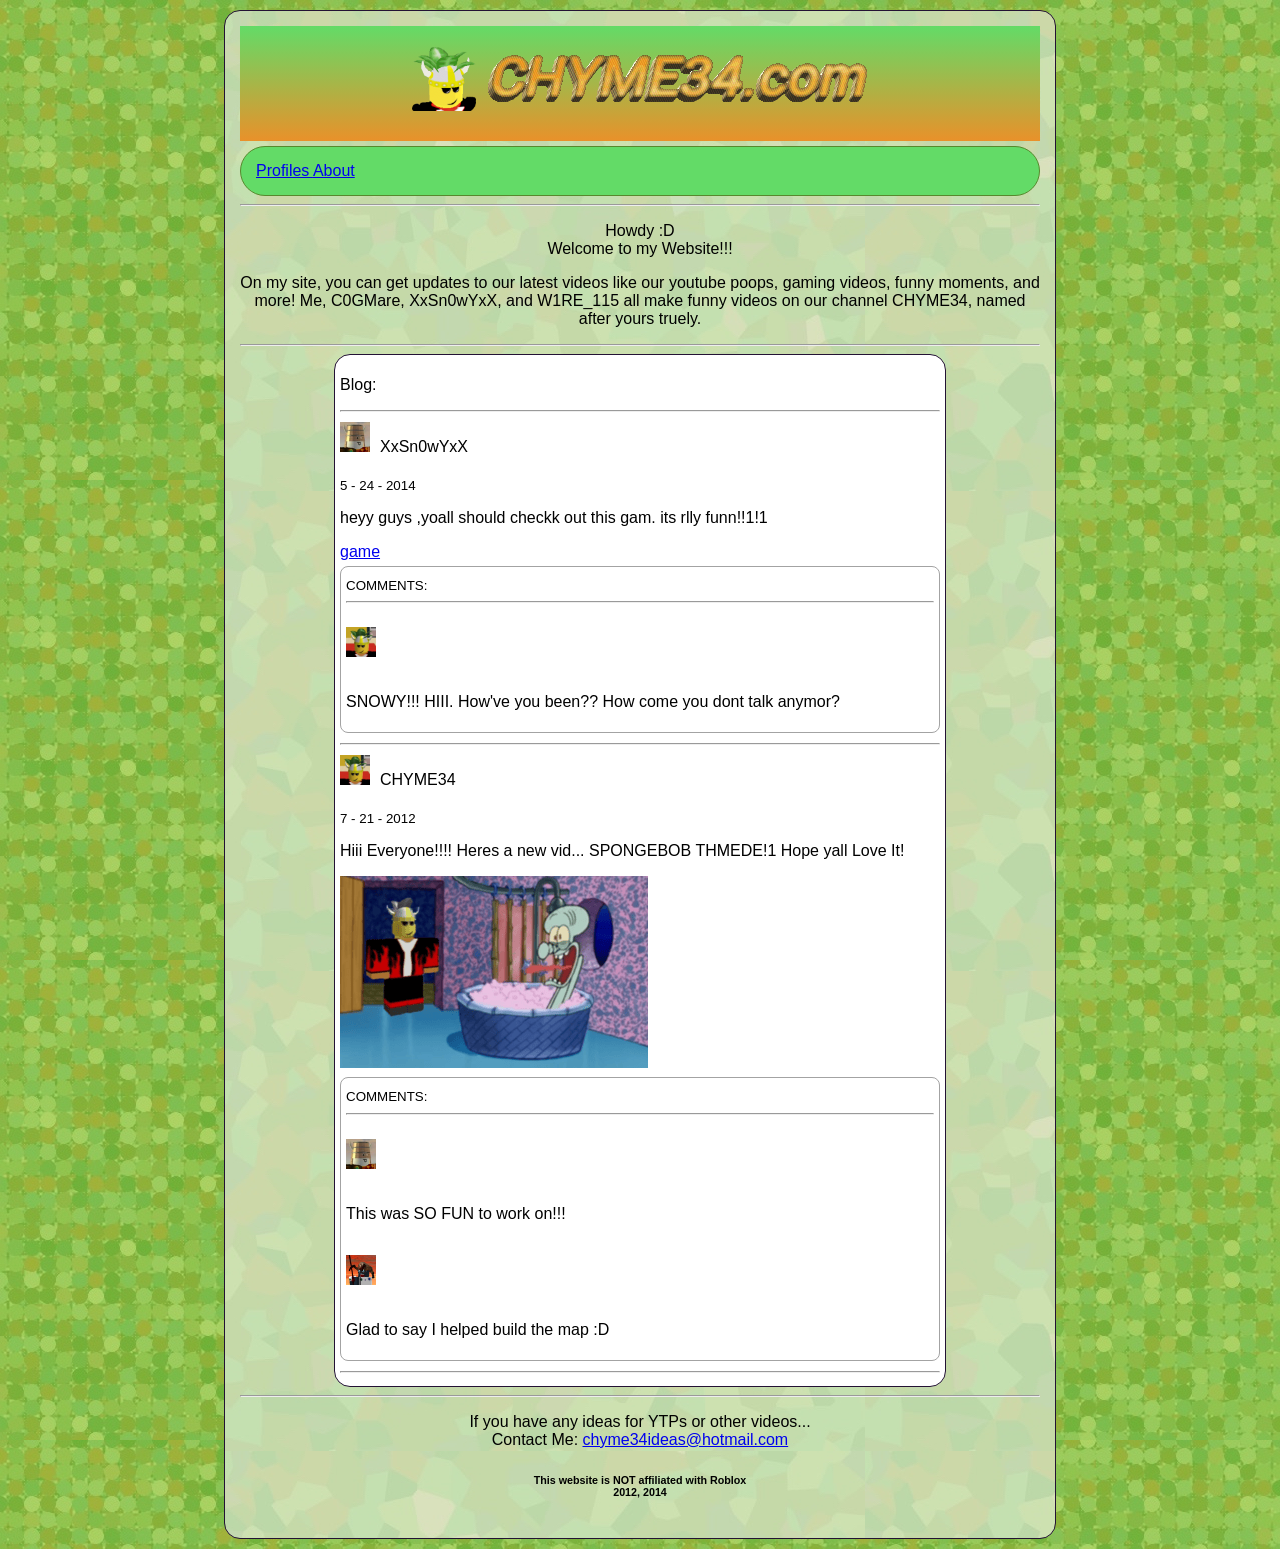
<file: index.html>
<!DOCTYPE html>

<html lang="en">
<head>
	<title> Home </title>
	<meta name="description" content="CHYME34's Official Site">
	<link href="css/style.css" rel="stylesheet" type="text/css">
	<link rel="icon" type="image/png" href="sources/favicon.png">

	<script type="application/ld+json">
	{
		"@context": "https://schema.org",
		"@type": "WebSite",
		"name": "CHYME34",
		"url": "https://chyme34.com"
	}
	</script>
</head>

<body>

<div class="main-page">
<center>

<div class="header">
<div class="logo-container">
	<h1 class="icon"> <img src="sources/favicon.png" width="64" height="64" alt="CHYME34"> </h1>
	<h1 class="home-header"> <img src="sources/img/assets/logo.png" width="382" height="52" alt="logo"> </h1>
</div>

		<div class="tabs">
		<a href="pages/profiles.html"> Profiles </a>
		<a href="pages/about.html"> About </a> 
		</div>
	<hr>
	
	<p class="welcome"> Howdy :D <br> Welcome to my Website!!! </p>
		
	
</div>

<div class="1">
	<p class="Info"> On my site, you can get updates to our latest videos like our youtube poops, gaming videos, funny moments, and more! Me, C0GMare, XxSn0wYxX, and W1RE_115 all make funny videos on our channel CHYME34, named after yours truely. </p> 
</div>

<!-- boarder -->
<hr>
<div class="blog">
	<p> Blog: </p>
	
	<hr>
	<div class="post">
		<div class="blog-head">
			<img src="sources/img/pfp/XxSn0wYxXProfile.png" width="30" height="30" alt="snowy"> <p> XxSn0wYxX </p>
		</div>
		<sub> 5 - 24 - 2014 </sub>
		<p> heyy guys ,yoall should checkk out this gam. its rlly funn!!1!1 </p>
		<a href="http://www.roblox.com/U+2630-place?id=1695198"> game </a>
		
			<div class="comment">
				<sub> COMMENTS: </sub>
				<hr>
					<div class="blog-head">
					<p>	<img src="sources/img/pfp/CHYME34Profile.png" width="30" height="30" alt="Chyme"> </p>
					</div>
				<p> SNOWY!!! HIII. How've you been?? How come you dont talk anymor? </p>
			</div>
	</div>
	
	<hr>
	<div class="post">
		<div class="blog-head">
			<img src="sources/img/pfp/CHYME34Profile.png" width="30" height="30" alt="cogmare"> <p>CHYME34</p>
		</div>
		<sub> 7 - 21 - 2012 </sub>
		<p> Hiii Everyone!!!! Heres a new vid... SPONGEBOB THMEDE!1 Hope yall Love It!</p>

		<a href="https://www.youtube.com/watch?v=7uEygKdV7us">
			<img src="sources/img/posts/1.png">
		</a>
		
		<div class="comment">
			<sub> COMMENTS: </sub>
				<hr>
					<div class="blog-head">
					<p>	<img src="sources/img/pfp/XxSn0wYxXProfile.png" width="30" height="30" alt="XxSn0wYxX"> </p>
					</div>
				<p> This was SO FUN to work on!!! </p>
				
					<div class="blog-head">
						<p> <img src="sources/img/pfp/W1RE115Profile.png" width="30" height="30" alt="W1RE115" ></p>
					</div>
				<p> Glad to say I helped build the map :D </p>
			</div>
	</div>
	
	<hr>
	
</div>

<!-- boarder -->

				<hr>
				<center>
				<p> If you have any ideas for YTPs or other videos... <br>
				Contact Me: <a href="mailto: chyme34ideas@hotmail.com"> chyme34ideas@hotmail.com </a> </p>

				<h6> This website is NOT affiliated with Roblox <br>
				2012, 2014 </h6>
				</center>

</body>
</html>
</file>
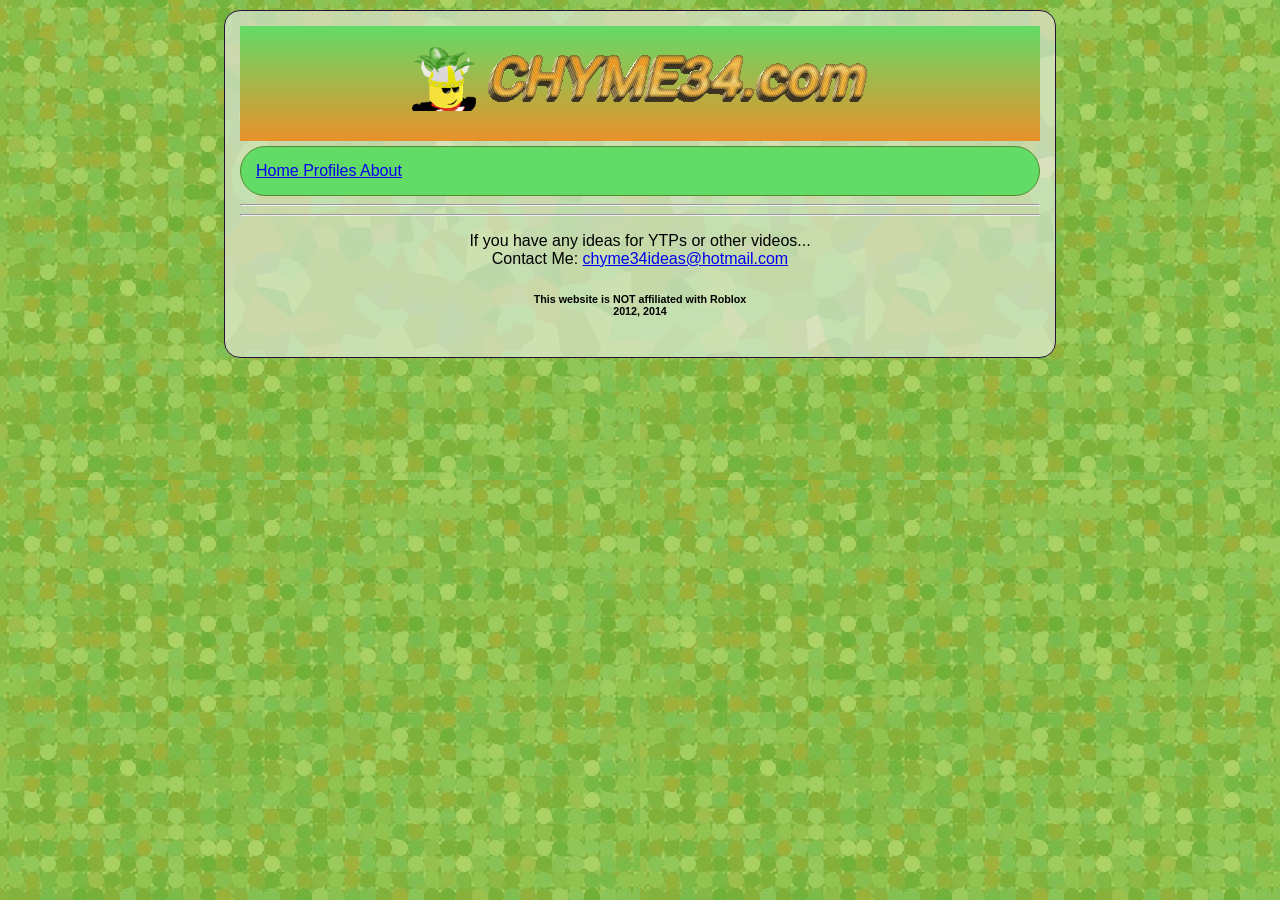
<file: pages/about.html>
<!DOCTYPE html>

<html lang="en">
<head>
	
	<title> About </title>
	<meta name="description" content="All About Us">
	<link href="../css/style.css" rel="stylesheet" type="text/css">
	<link rel="icon" type="image/png" href="../sources/favicon.png">
	


</head>

<body>

<div class="main-page">
<center>

<div class="header">
<div class="logo-container">
	<h1 class="icon"> <img src="../sources/favicon.png" width="64" height="64" alt="icon"> </h1>
	<h1 class="home-header"> <img src="../sources/img/assets/logo.png" width="382" height="52" alt="logo"> </h1>
</div>

		<div class="tabs">
		<a href="../index.html"> Home </a>
		<a href="../pages/profiles.html"> Profiles </a>
		<a href="../pages/about.html"> About </a> 
		</div>
	<hr>
</div>
<!-- boarder -->

				<hr>
				<center>
				<p> If you have any ideas for YTPs or other videos... <br>
				Contact Me: <a href="mailto: chyme34ideas@hotmail.com"> chyme34ideas@hotmail.com </a> </p>

				<h6> This website is NOT affiliated with Roblox <br>
				2012, 2014 </h6>
				</center>

</body>
</html>
</file>
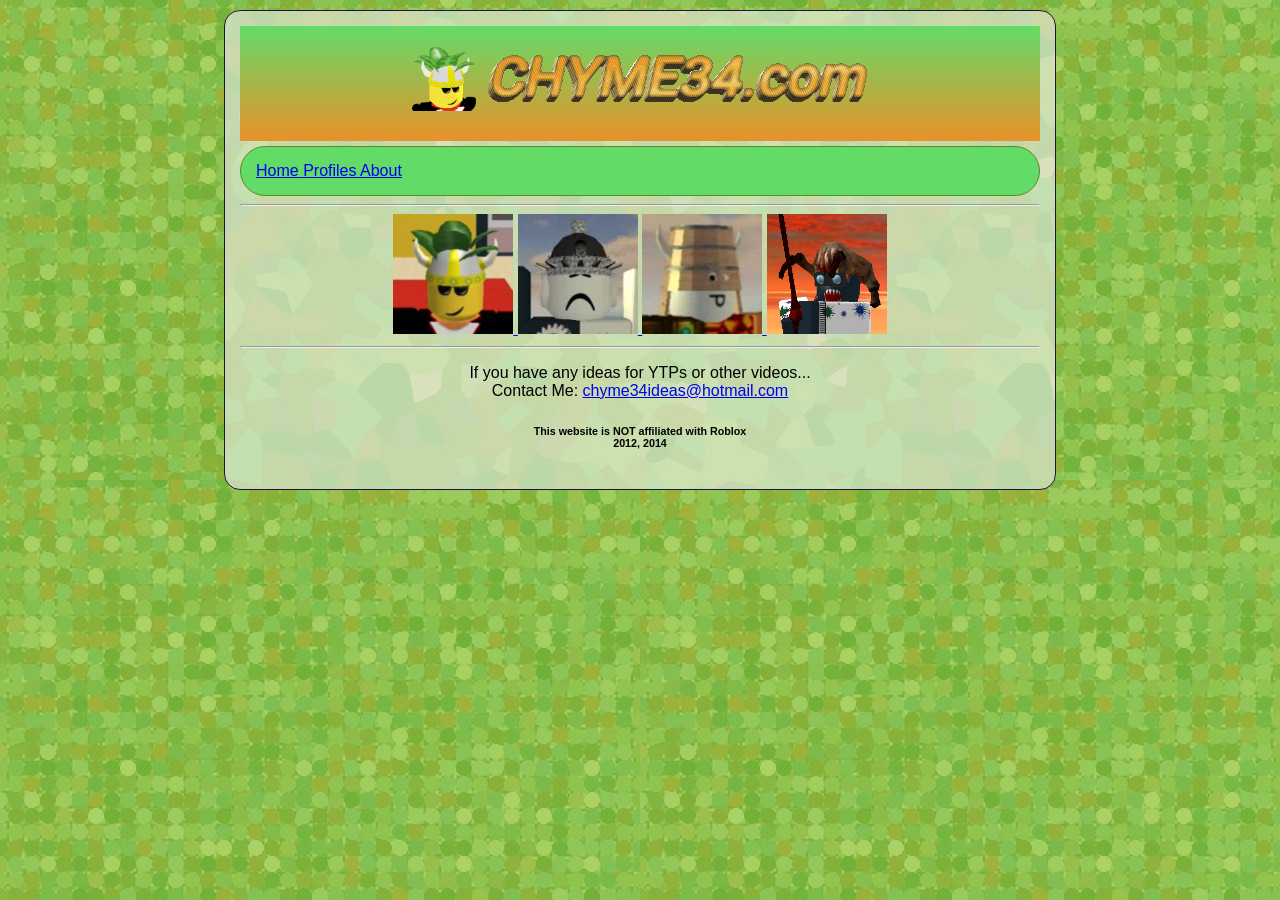
<file: pages/profiles.html>
<!DOCTYPE html>

<html lang="en">
<head>
	
	<title> Profiles </title>
	<meta name="description" content="Profile list of the Cast of CHYME34">
	<link href="../css/style.css" rel="stylesheet" type="text/css">
	<link rel="icon" type="image/png" href="../sources/favicon.png">
	


</head>

<body>

<div class="main-page">
<center>

<div class="header">
<div class="logo-container">
	<h1 class="icon"> <img src="../sources/favicon.png" width="64" height="64" alt="icon"> </h1>
	<h1 class="home-header"> <img src="../sources/img/assets/logo.png" width="382" height="52" alt="logo"> </h1>
</div>

		<div class="tabs">
		<a href="../index.html"> Home </a>
		<a href="../pages/profiles.html"> Profiles </a>
		<a href="../pages/about.html"> About </a> 
		</div>
	<hr>
</div>

<div class="pf-list">
	<!-- CHYME -->
	<a href="profiles/sam.html">
		<img src="../sources/img/pfp/CHYME34Profile.png" width="120" height="120" alt="icon">
	</a>
	
	<!-- C0GMare -->
	<a href="profiles/bry.html">
		<img src="../sources/img/pfp/C0GMareProfile.png" width="120" height="120" alt="icon">
	</a>
	
	<!-- Sn0wY -->
	<a id="sny-link" href="profiles/amb.html">
		<img src="../sources/img/pfp/XxSn0wYxXProfile.png" width="120" height="120" alt="icon">
	</a>
	
	<!-- W1RE -->
	<a href="profiles/jas.html">
		<img src="../sources/img/pfp/W1RE115Profile.png" width="120" height="120" alt="icon">
	</a>
	
</div>
<!-- boarder -->

				<hr>
				<center>
				<p> If you have any ideas for YTPs or other videos... <br>
				Contact Me: <a href="mailto: chyme34ideas@hotmail.com"> chyme34ideas@hotmail.com </a> </p>

				<h6> This website is NOT affiliated with Roblox <br>
				2012, 2014 </h6>
				</center>

<script src="../scripts/script1.js">
</script>

</body>
</html>
</file>
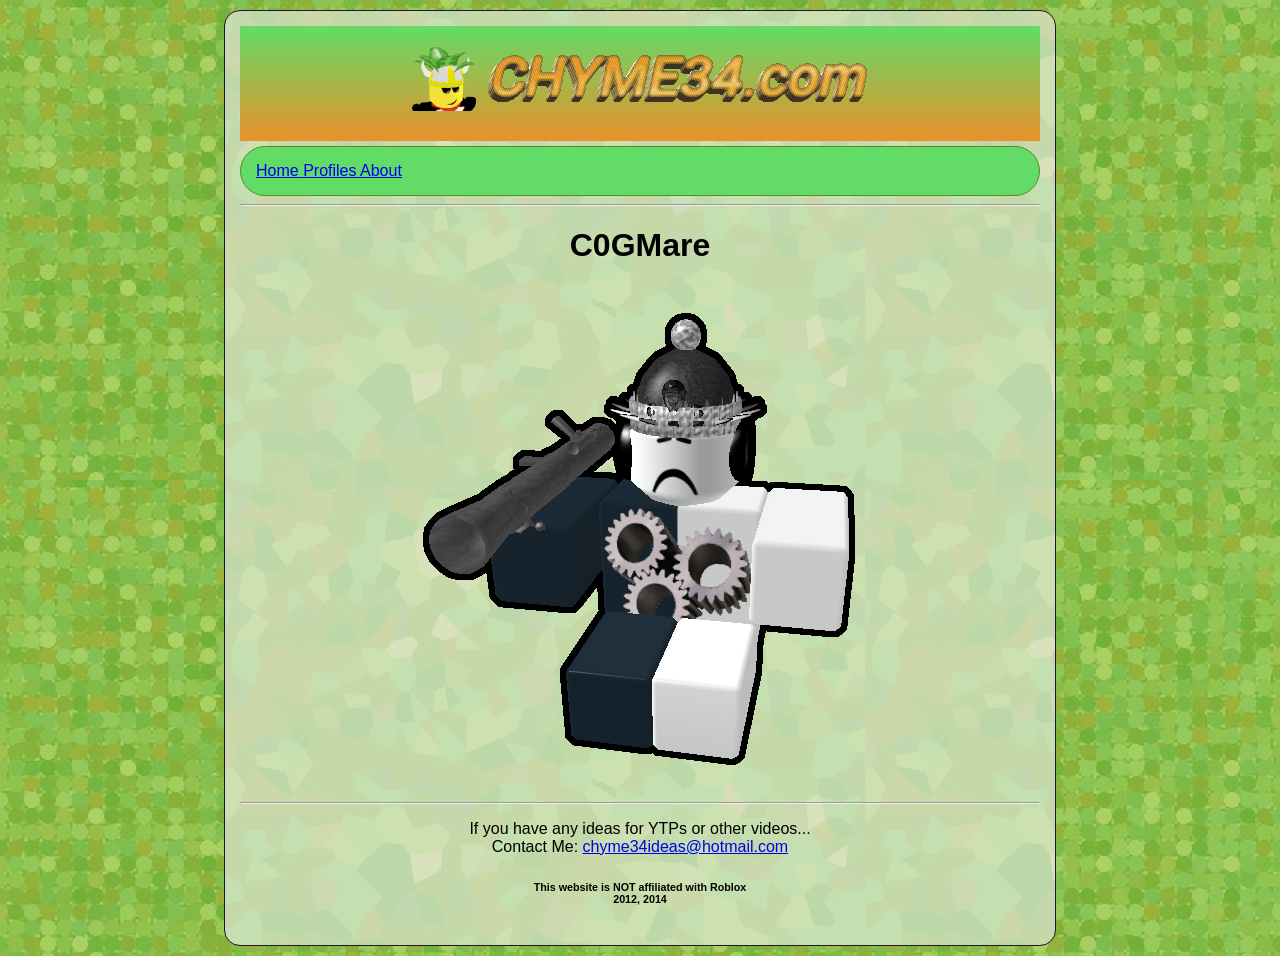
<file: pages/profiles/bry.html>
<!DOCTYPE html>

<html lang="en">
<head>
	
	<title> C0GMare </title>
	<meta name="description" content="C0GMare's Page">
	<link href="../../css/style.css" rel="stylesheet" type="text/css">
	<link rel="icon" type="image/png" href="../../sources/favicon.png">
</head>

<body>
<div class="main-page">
 <center>

     <div class="header">
       <div class="logo-container">
	    <h1 class="icon"> <img src="../../sources/favicon.png" width="64" height="64" alt="icon"> </h1>
        <h1 class="home-header"> <img src="../../sources/img/assets/logo.png" width="382" height="52" alt="logo"> </h1>
      </div>

	    <div class="tabs">
		  	<a href="../../index.html"> Home </a>
     		<a href="../../pages/profiles.html"> Profiles </a>
	    	<a href="../../pages/about.html"> About </a> 
      	</div>
        <hr>
	 </div>
<!-- boarder -->
	<div class="pf-pg">
	<h1> C0GMare </h1>
	<img src="../../sources/img/assets/cogmare.png" alt="C0GMare">
		<div class="pf-txt">
		</div>
	</div>

<!-- boarder -->
				<hr>
				<p> If you have any ideas for YTPs or other videos... <br>
				Contact Me: <a href="mailto: chyme34ideas@hotmail.com"> chyme34ideas@hotmail.com </a> </p>

				<h6> This website is NOT affiliated with Roblox <br>
				2012, 2014 </h6>
				</center>

</body>
</html>
</file>
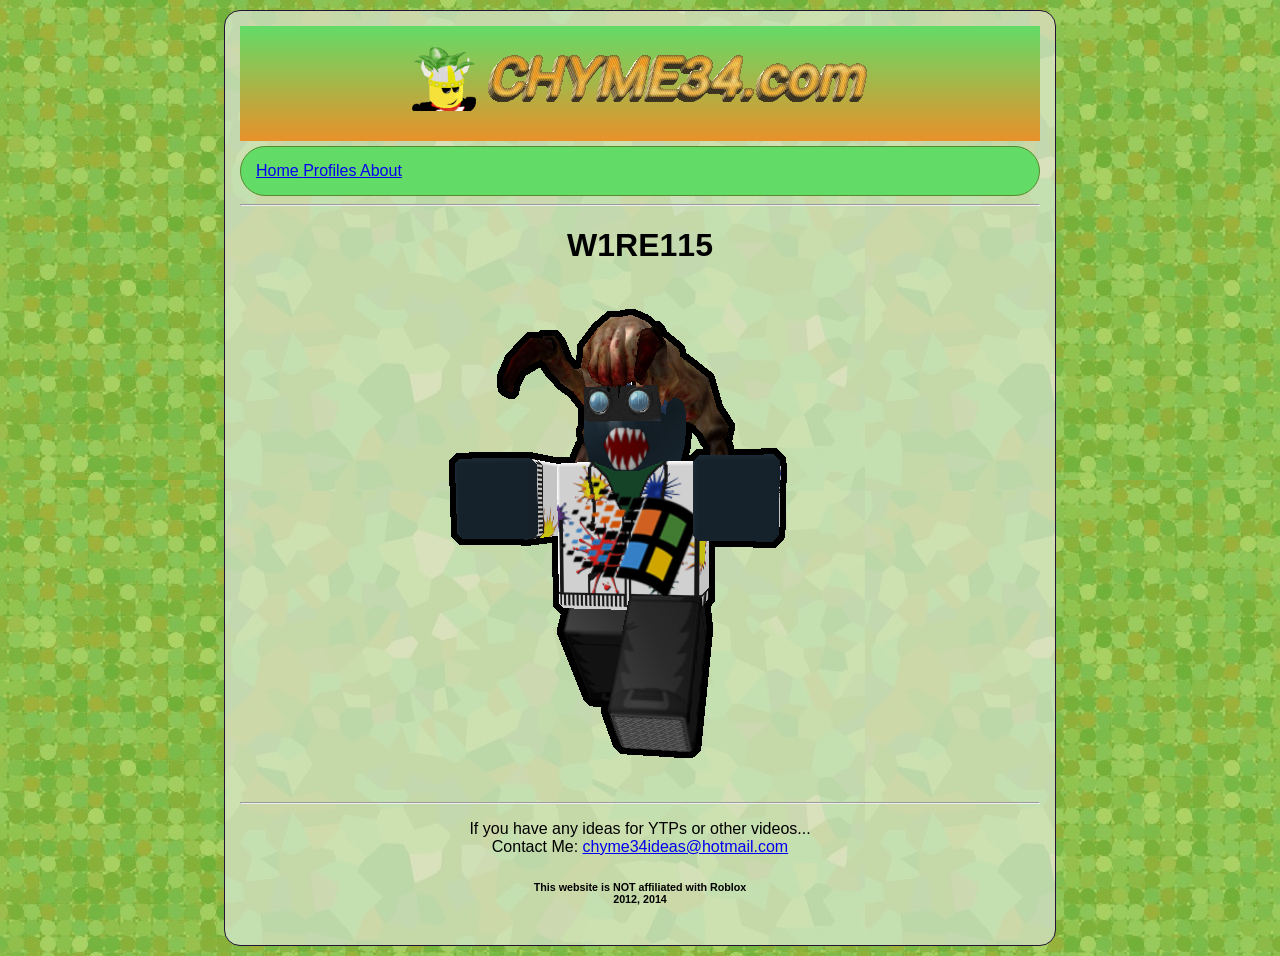
<file: pages/profiles/jas.html>
<!DOCTYPE html>

<html lang="en">
<head>
	
	<title> W1RE115 </title>
	<meta name="description" content="W1RE's Page">
	<link href="../../css/style.css" rel="stylesheet" type="text/css">
	<link rel="icon" type="image/png" href="../../sources/favicon.png">
</head>

<body>
<div class="main-page">
 <center>

     <div class="header">
       <div class="logo-container">
	    <h1 class="icon"> <img src="../../sources/favicon.png" width="64" height="64" alt="icon"> </h1>
        <h1 class="home-header"> <img src="../../sources/img/assets/logo.png" width="382" height="52" alt="logo"> </h1>
      </div>

	    <div class="tabs">
		  	<a href="../../index.html"> Home </a>
     		<a href="../../pages/profiles.html"> Profiles </a>
	    	<a href="../../pages/about.html"> About </a> 
      	</div>
        <hr>
	 </div>
<!-- boarder -->
	<div class="pf-pg">
	<h1> W1RE115 </h1>
	<img src="../../sources/img/assets/wire.png" alt="W1RE">
		<div class="pf-txt">
		</div>
	</div>

<!-- boarder -->
				<hr>
				<p> If you have any ideas for YTPs or other videos... <br>
				Contact Me: <a href="mailto: chyme34ideas@hotmail.com"> chyme34ideas@hotmail.com </a> </p>

				<h6> This website is NOT affiliated with Roblox <br>
				2012, 2014 </h6>
				</center>

</body>
</html>
</file>
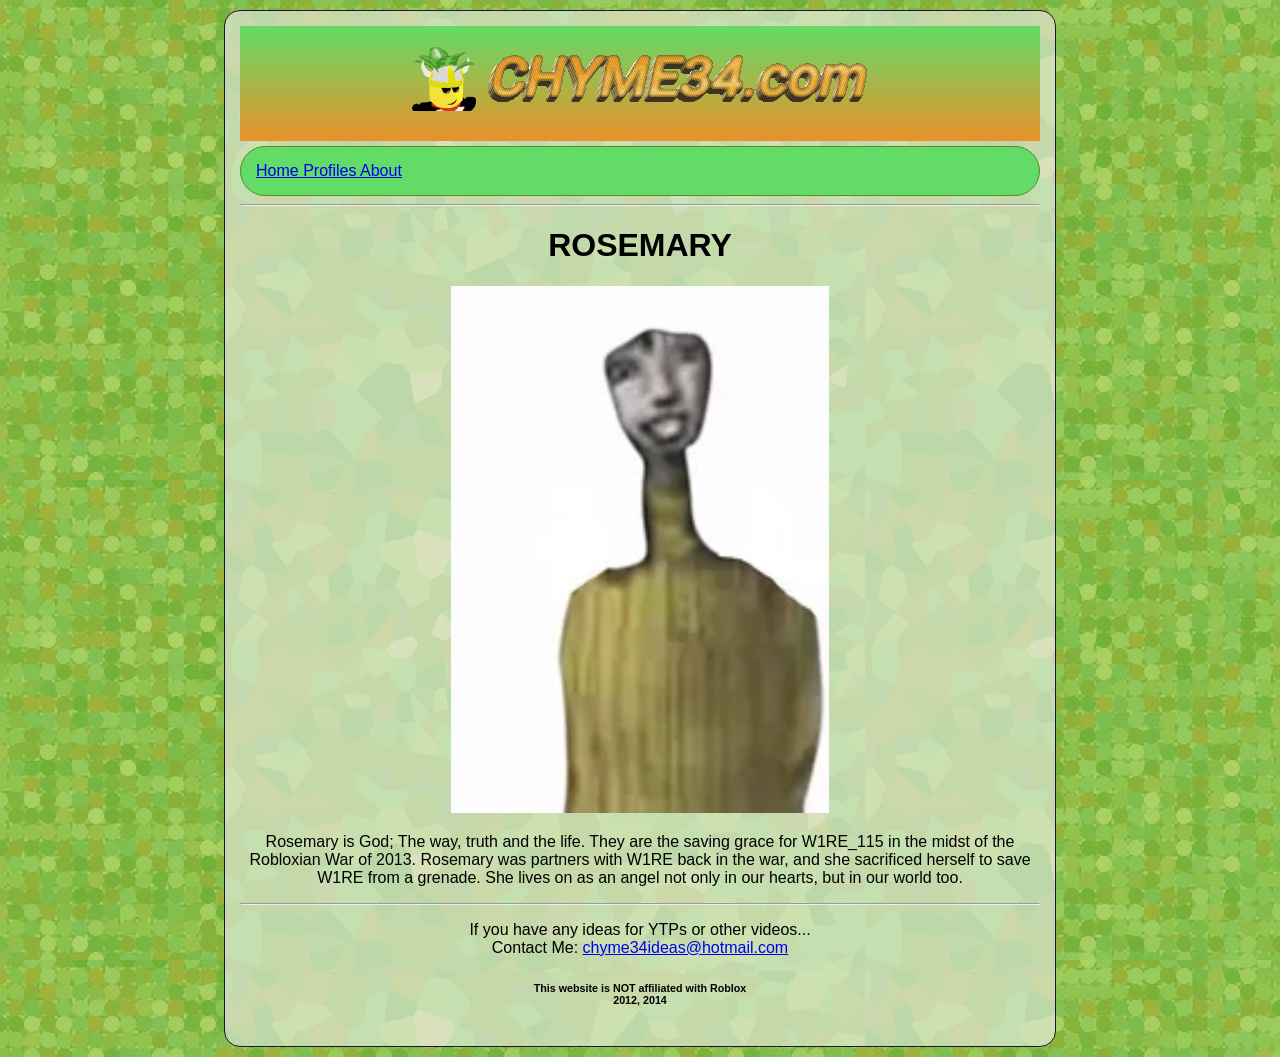
<file: pages/profiles/ros.html>
<!DOCTYPE html>

<html lang="en">
<head>
	
	<title> ROSEMARY </title>
	<meta name="description" content="ROSEMARY">
	<link href="../../css/style.css" rel="stylesheet" type="text/css">
	<link rel="icon" type="image/png" href="../../sources/favicon.png">
</head>

<body>
<div class="main-page">
 <center>

     <div class="header">
       <div class="logo-container">
	    <h1 class="icon"> <img src="../../sources/favicon.png" width="64" height="64" alt="icon"> </h1>
        <h1 class="home-header"> <img src="../../sources/img/assets/logo.png" width="382" height="52" alt="logo"> </h1>
      </div>

	    <div class="tabs">
		  	<a href="../../index.html"> Home </a>
     		<a href="../../pages/profiles.html"> Profiles </a>
	    	<a href="../../pages/about.html"> About </a> 
      	</div>
        <hr>
	 </div>
<!-- boarder -->
	<div class="pf-pg">
	<h1> ROSEMARY </h1>
	<img src="../../sources/img/assets/IMG_2395.png" alt="ROSEMARY">
		<div class="pf-txt">
      <p> Rosemary is God; The way, truth and the life. They are the saving grace for W1RE_115 in the midst of the Robloxian War of 2013. Rosemary was partners with W1RE back in the war, and she sacrificed herself to save W1RE from a grenade. She lives on as an angel not only in our hearts, but in our world too.</p>
		</div>
	</div>

<!-- boarder -->
				<hr>
				<p> If you have any ideas for YTPs or other videos... <br>
				Contact Me: <a href="mailto: chyme34ideas@hotmail.com"> chyme34ideas@hotmail.com </a> </p>

				<h6> This website is NOT affiliated with Roblox <br>
				2012, 2014 </h6>
				</center>

</body>
</html>
</file>
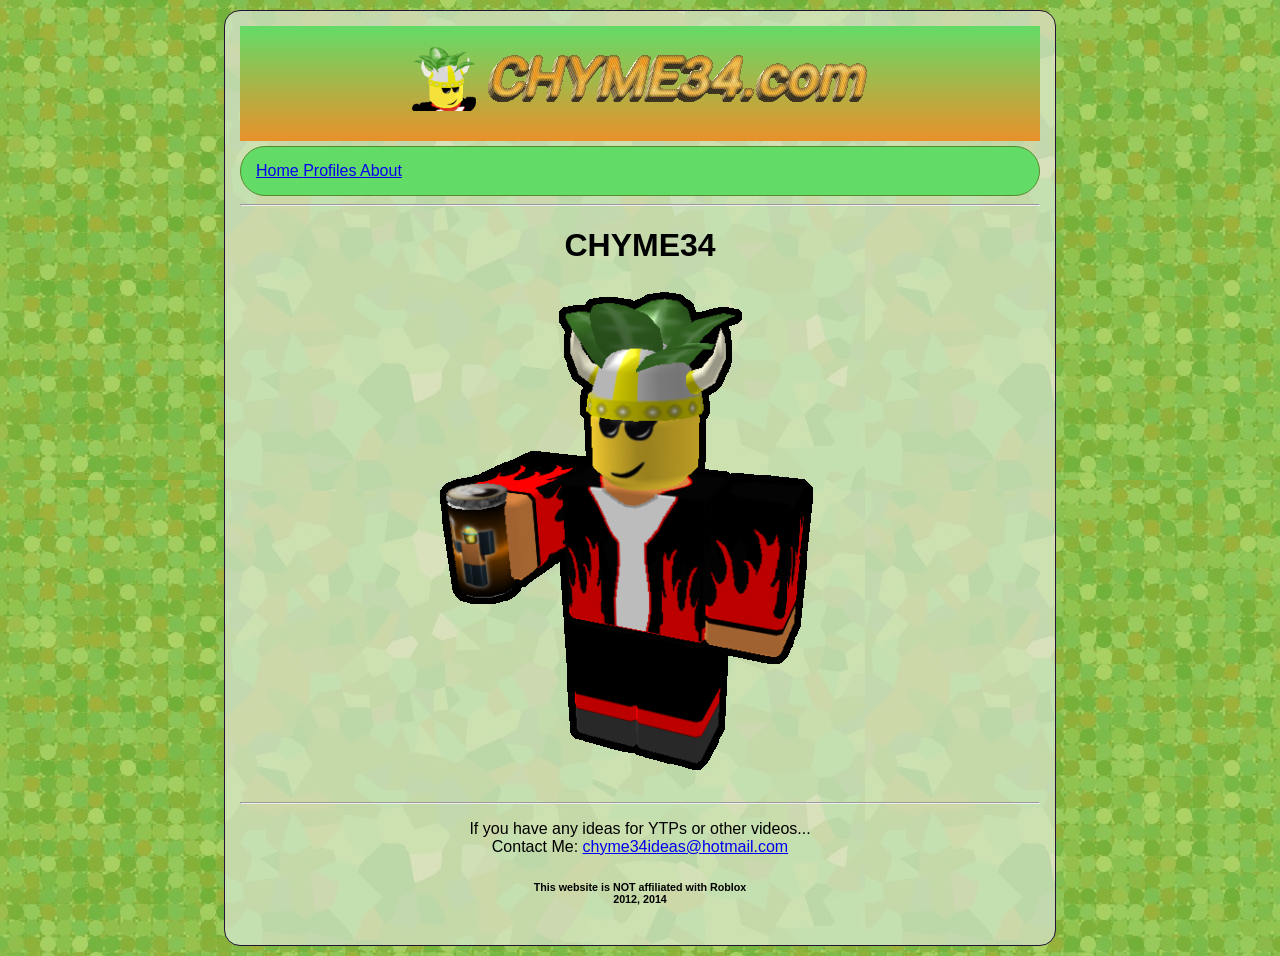
<file: pages/profiles/sam.html>
<!DOCTYPE html>

<html lang="en">
<head>
	
	<title> CHYME34 </title>
	<meta name="description" content="CHYME's Page">
	<link href="../../css/style.css" rel="stylesheet" type="text/css">
	<link rel="icon" type="image/png" href="../../sources/favicon.png">
</head>

<body>
<div class="main-page">
 <center>

     <div class="header">
       <div class="logo-container">
	    <h1 class="icon"> <img src="../../sources/favicon.png" width="64" height="64" alt="icon"> </h1>
        <h1 class="home-header"> <img src="../../sources/img/assets/logo.png" width="382" height="52" alt="logo"> </h1>
      </div>

	    <div class="tabs">
		  	<a href="../../index.html"> Home </a>
     		<a href="../../pages/profiles.html"> Profiles </a>
	    	<a href="../../pages/about.html"> About </a> 
      	</div>
        <hr>
	 </div>
<!-- boarder -->
	<div class="pf-pg">
	<h1> CHYME34 </h1>
	<img src="../../sources/img/assets/chyme.png" alt="CHYME">
		<div class="pf-txt">
		</div>
	</div>

<!-- boarder -->
				<hr>
				<p> If you have any ideas for YTPs or other videos... <br>
				Contact Me: <a href="mailto: chyme34ideas@hotmail.com"> chyme34ideas@hotmail.com </a> </p>

				<h6> This website is NOT affiliated with Roblox <br>
				2012, 2014 </h6>
				</center>

</body>
</html>
</file>
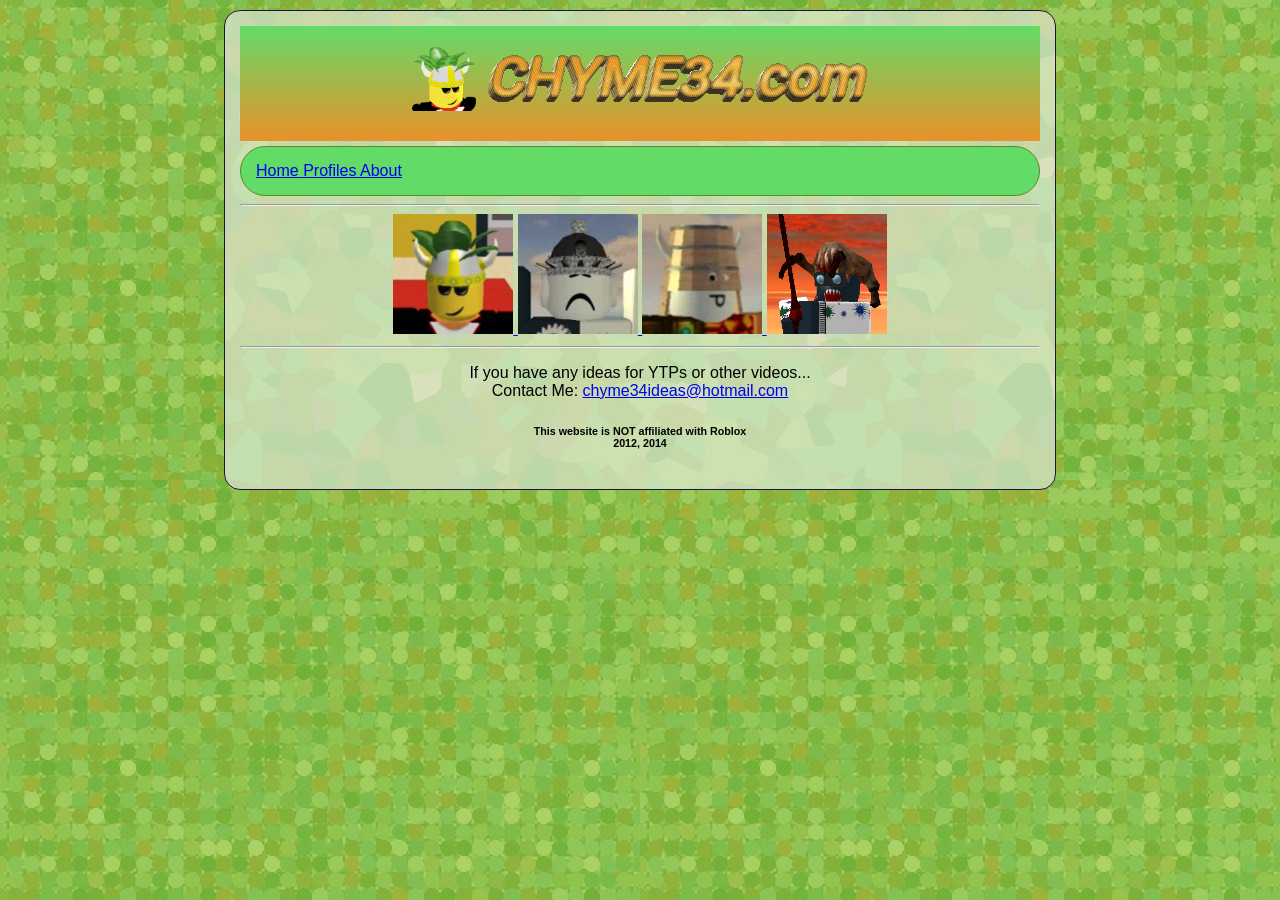
<file: pages/sublevel1/martyr.html>
<!DOCTYPE html>
<html lang="en">

<head>

	<script src="../../../scripts/guard.js">
		</script>
	
	<title> Mass </title>
	<meta name="description" content="sin washed away with my blade">
	<link href="../../../css/style2.css" rel="stylesheet" type="text/css">
	<link rel="icon" type="image/png" href="../../../sources/favicon.png">
</head>

<body id="darkbg"> 

	<div id="vid-win">
		<div id="hello">
			<button id="start">Click Me</button>
		</div>
		<video id="martyr1" src="../../../sources/unknown/martyr_1.webm">
		</video>
	</div>	
	

			
	<div id="side-con">
		<img src="../../../sources/unknown/snowy.png"
		style="width: 75%; height: auto;">
	</div>
	
<!-- VIDEO SCRIPT -->
<script>
	const startBtn = document.getElementById('start');
	const helloDiv = document.getElementById('hello');
	const videoEl = document.getElementById('martyr1');

	startBtn.addEventListener('click', () => {
	helloDiv.style.display = 'none';
	videoEl.style.display = 'block';
	videoEl.play();
    });

	videoEl.addEventListener('ended', () => {
    window.location.href = '../../../index.html'; 
	});
</script>
			
</body>
</html>
</file>
<file: css/style.css>
body 
	{
	background-image: url("../sources/img/assets/bg1.png");
	font-family: "Comic Sans MS", "Comic Sans", sans-serif;
	}

div.main-page 
	{ 
	background-image: url("../sources/img/assets/bg2.png");
	margin: 10px auto 10px auto;
	width: 800px;
	border: 1px solid #231234;
	padding: 15px;
	background-color: #dfd3ee;
	text-align: center;
	border-radius: 1em;
	}

div.logo-container {
	background-image: linear-gradient(to bottom, #63DB67, #E9912A);
	display: flex;
	justify-content: center;
	align-items: center;
	text-align: center;
	width: 100%;
	gap: 10px;
}

div.tabs
	{ 
	background-color: #63db67;
	margin: 5px auto 5px auto;
	border: 1px solid #57892d;
	padding: 15px;
	text-align: left;
	border-radius: 4em;
	}

/* Blog Posts */

div.blog
	{
	background-color: #ffffff;
	margin: 5px auto 5px auto;
	width: 600px;
	border: 1px solid #231234;
	padding: 5px;
	text-align: left;
	border-radius: 1em;
	}
	
div.post
	{
	margin: 10px auto 10px auto;
	text-align: left;
	}
	
div.blog-head
	{
	display: flex;
	width: 100%;
	gap: 10px; 
	}
	
div.comment
	{
	background-color: #ffffff;
	margin: 5px auto 5px auto;
	border: 1px solid #a3a3a3;
	padding: 5px;
	text-align: left;
	border-radius: 0.5em;
	}
</file>
<file: css/style2.css>
/* AMB.HTML */
body.amb
	{
    background-image: url("../sources/img/assets/pm.jpg");
	}

/* MARTYR.HTML */
body#darkbg
	{
    background-color: #000000;
    margin: 0;
    padding: 0;
	min-height: 100vh;
    width: 100%; 
	justify-content: center;
	align-items: center;
	display: flex;
	}

#vid-win
	{
	background-color: #000000;
	height: 600px;
	width: 800px;
	border: 1px solid #ffffff;
	padding: 15px;
	display: flex;
	justify-content: center;
	align-items: center;
	text-align: center;
	border-radius: 1em;
	flex-shrink: 0;
	}

#start
	{
    cursor: help;
	}

#martyr1
	{
	display: none;
	width: 100%;
	height: 100%;
	object-fit: cover;
	}

#side-con
	{
	display: flex;
	justify-content: center;
	align-items: center;
	}
</file>
